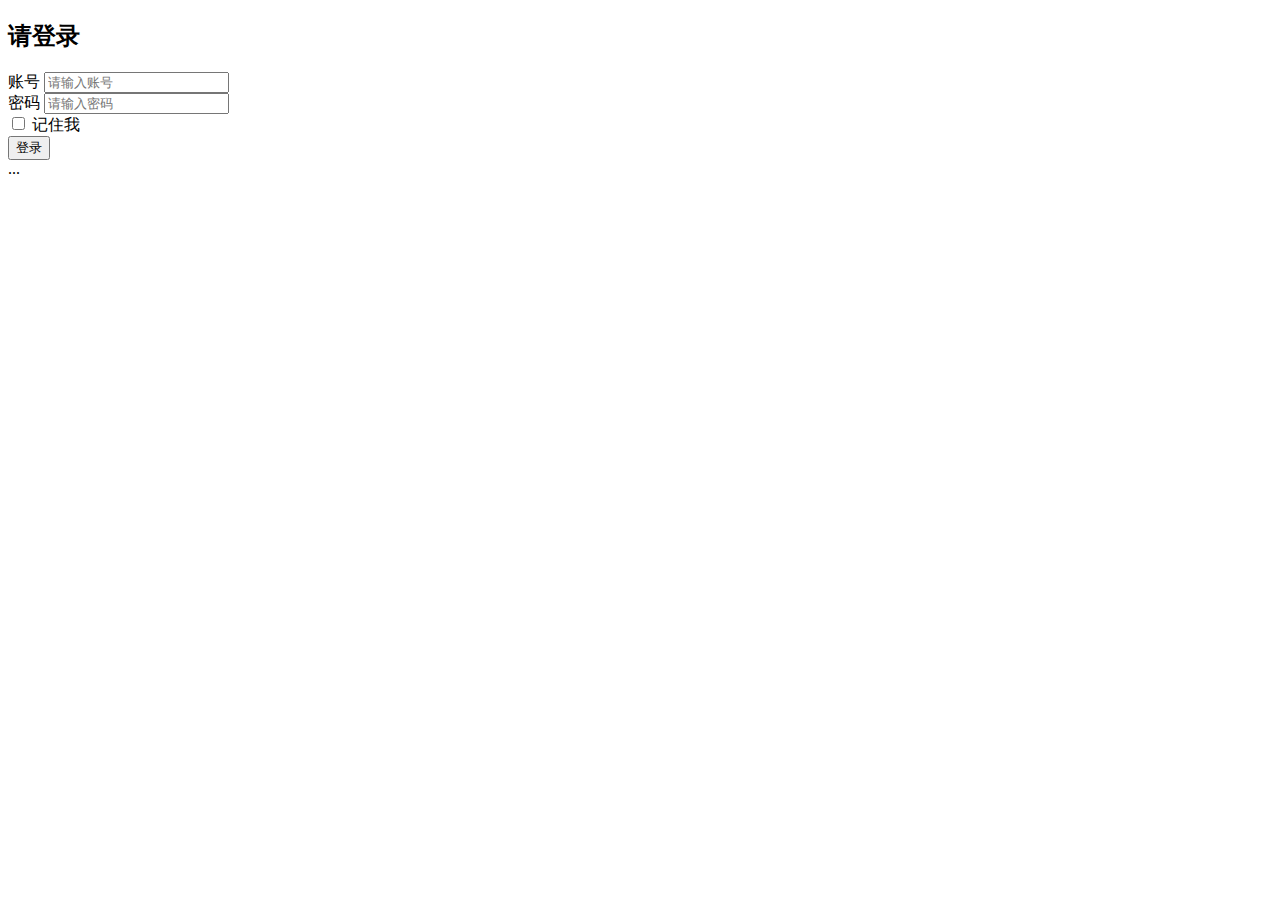
<file: src/main/resources/templates/login.html>
<!DOCTYPE html>
<html xmlns="http://www.w3.org/1999/xhtml"
	xmlns:th="http://www.thymeleaf.org">
<head th:replace="~{fragments/header :: header}">
</head>
    <body>

    <div class="container blog-content-container">
 
		<form th:action="@{~/register}" method="post">
			<h2 >请登录</h2>
			
			<div class="form-group col-md-5">
				<label for="username" class="col-form-label">账号</label>
				<input type="text" class="form-control" id="username" name="username" maxlength="50" placeholder="请输入账号">
	 
			</div>
			<div class="form-group col-md-5">
				<label for="password" class="col-form-label">密码</label>
				<input type="password" class="form-control" id="password" name="password" maxlength="30" placeholder="请输入密码" >
			</div>
			<div class="form-group col-md-5">
				 <input type="checkbox" value="remember-me"> 记住我
			</div>
			<div class="form-group col-md-5">
				<button type="submit" class="btn btn-primary">登录</button>
			</div>
 
		</form>
    </div> <!-- /container -->
 
	
	<div th:replace="~{fragments/footer :: footer}">...</div>
    </body>
</html>
</file>
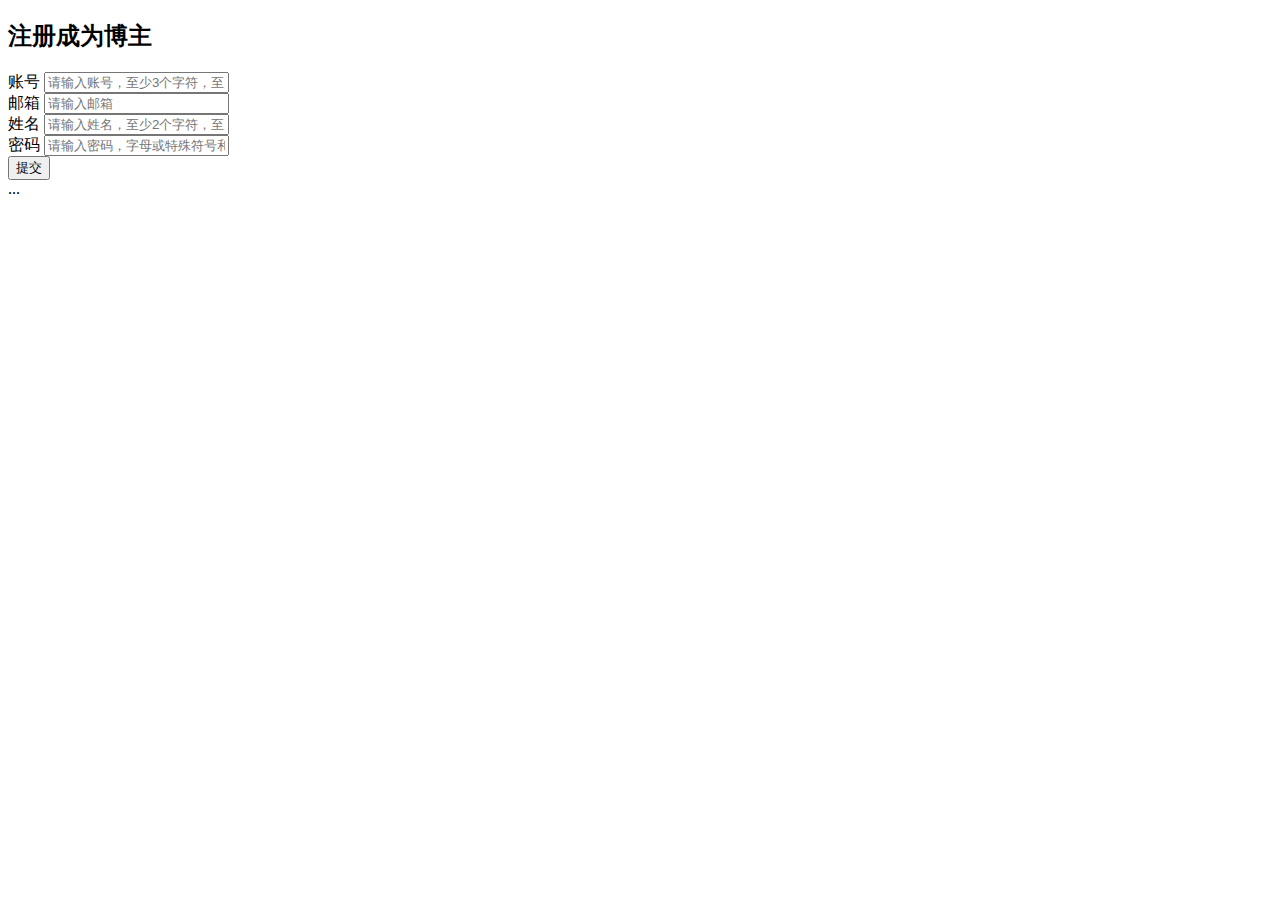
<file: src/main/resources/templates/register.html>
<!DOCTYPE html>
<html xmlns="http://www.w3.org/1999/xhtml"
	xmlns:th="http://www.thymeleaf.org">
<head th:replace="~{fragments/header :: header}">
</head>
    <body>

    <div class="container blog-content-container">
 
		<form  >
			<h2 class="form-signin-heading">注册成为博主</h2>
			
			<div class="form-group col-md-5">
				<label for="username" class="col-form-label">账号</label>
				<input type="text" class="form-control" id="username" name="username" maxlength="50" placeholder="请输入账号，至少3个字符，至多20个">
	 
			</div>
			<div class="form-group col-md-5">
				<label for="email" class="col-form-label">邮箱</label>
				<input type="email" class="form-control" id="email" name="email" maxlength="50" placeholder="请输入邮箱">
			</div>
			<div class="form-group col-md-5">
				<label for="username" class="col-form-label">姓名</label>
				<input type="text" class="form-control" id="username" name="username" maxlength="20" placeholder="请输入姓名，至少2个字符，至多20个" >
			</div>
			<div class="form-group col-md-5">
				<label for="password" class="col-form-label">密码</label>
				<input type="password" class="form-control" id="password" name="password" maxlength="30" placeholder="请输入密码，字母或特殊符号和数字结合" >
			</div>
			<div class="form-group col-md-5">
				<button type="submit" class="btn btn-primary">提交</button>
			</div>
 
		</form>
 
    </div> <!-- /container -->
 
	
	<div th:replace="~{fragments/footer :: footer}">...</div>
    </body>
</html>
</file>
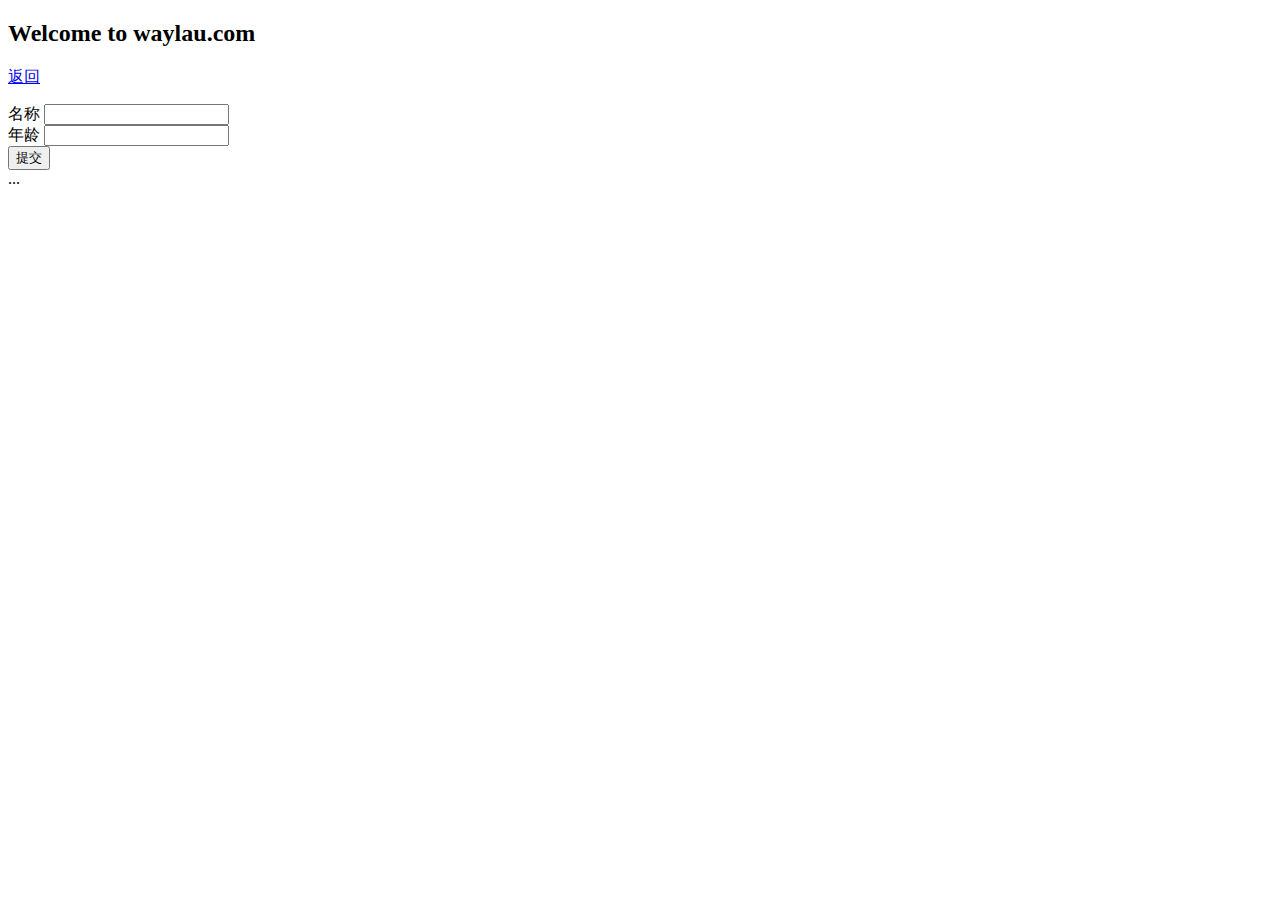
<file: src/main/resources/templates/users/form.html>
<!DOCTYPE html>
<html xmlns:th="http://www.thymeleaf.org"
	xmlns:layout="http://www.ultraq.net.nz/thymeleaf/layout">
<head th:replace="~{fragments/header :: header}">
</head>
<body>


	<div class="container">
		<div class="row">

			<h2 th:text="${userModel.title}">Welcome to waylau.com</h2>

		</div>
		<!-- /.row -->

		<div class="row">
			<p>
				<a class="btn btn-primary" href="/users" th:href="@{/users}" role="button">返回</a>
			</p>
		</div>
		<!-- /.row -->

		<div class="row">
			<form th:action="@{/users}" method="post" th:object="${userModel.user}">

				<input type="hidden" name="id" th:value="*{id}">

				<div class="form-group">
					<label for="name">名称</label> <input type="text"
						class="form-control" name="name" id="name" th:value="*{name}">
				</div>
				<div class="form-group">
					<label for="name">年龄</label> <input type="text"
						class="form-control" name="age" th:value="*{age}">
				</div>
				<input type="submit" class="btn btn-default" value="提交">
			</form>
		</div>
		<!-- /.row -->
	</div>
	<!-- /.container -->

	<div th:replace="~{fragments/footer :: footer}">...</div>



</body>
</html>
</file>
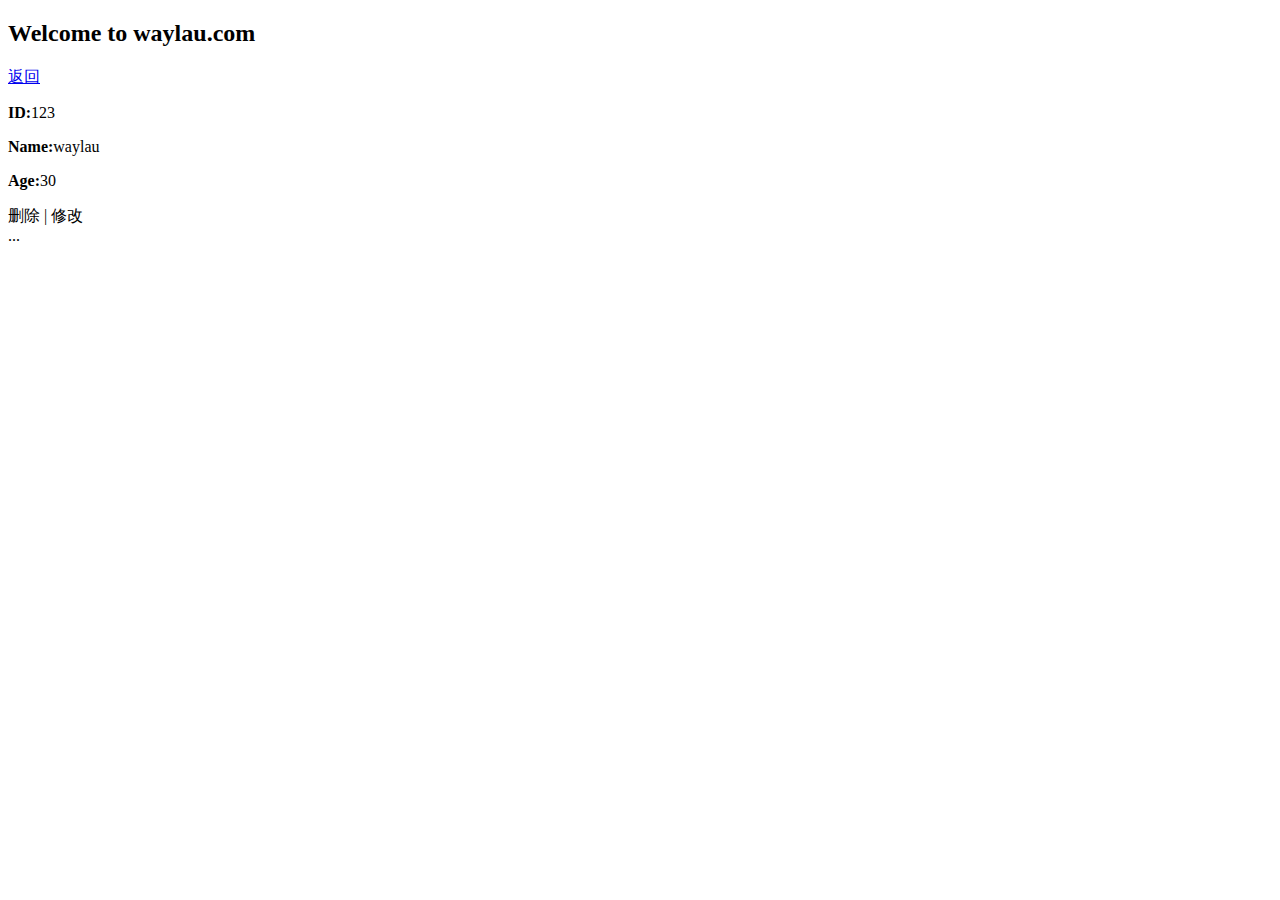
<file: src/main/resources/templates/users/view.html>
<!DOCTYPE html>
<html xmlns:th="http://www.thymeleaf.org"
	xmlns:layout="http://www.ultraq.net.nz/thymeleaf/layout">
<head th:replace="~{fragments/header :: header}">
</head>
<body>
<div class="container">
		<div class="row">
			<h2 th:text="${userModel.title}">Welcome to waylau.com</h2>
		</div><!-- /.row -->

		<div class="row">
			<p>
				<a class="btn btn-primary" href="/users" th:href="@{/users}" role="button">返回</a>
			</p>
		</div><!-- /.row -->
 		<div class="row">
		    <p class="text-left"><strong>ID:</strong><span id="id" th:text="${userModel.user.id}">123</span></p>
		</div><!-- /.row -->
 		<div class="row">		    
 			<p class="text-left"><strong>Name:</strong><span id="name" th:text="${userModel.user.name}">waylau</span></p>
		</div><!-- /.row -->
 		<div class="row">		    
 			<p class="text-left"><strong>Age:</strong><span id="age" th:text="${userModel.user.age}">30</span></p>
	 	</div><!-- /.row -->

		<div class="row">
		    <a th:href="@{'/users/delete/' + ${userModel.user.id}}">删除 </a>
		    | <a th:href="@{'/users/modify/' + ${userModel.user.id}}">修改</a>
		</div><!-- /.row -->
	</div><!-- /.container -->
<div th:replace="~{fragments/footer :: footer}">...</div>
</body>
</html>
</file>
